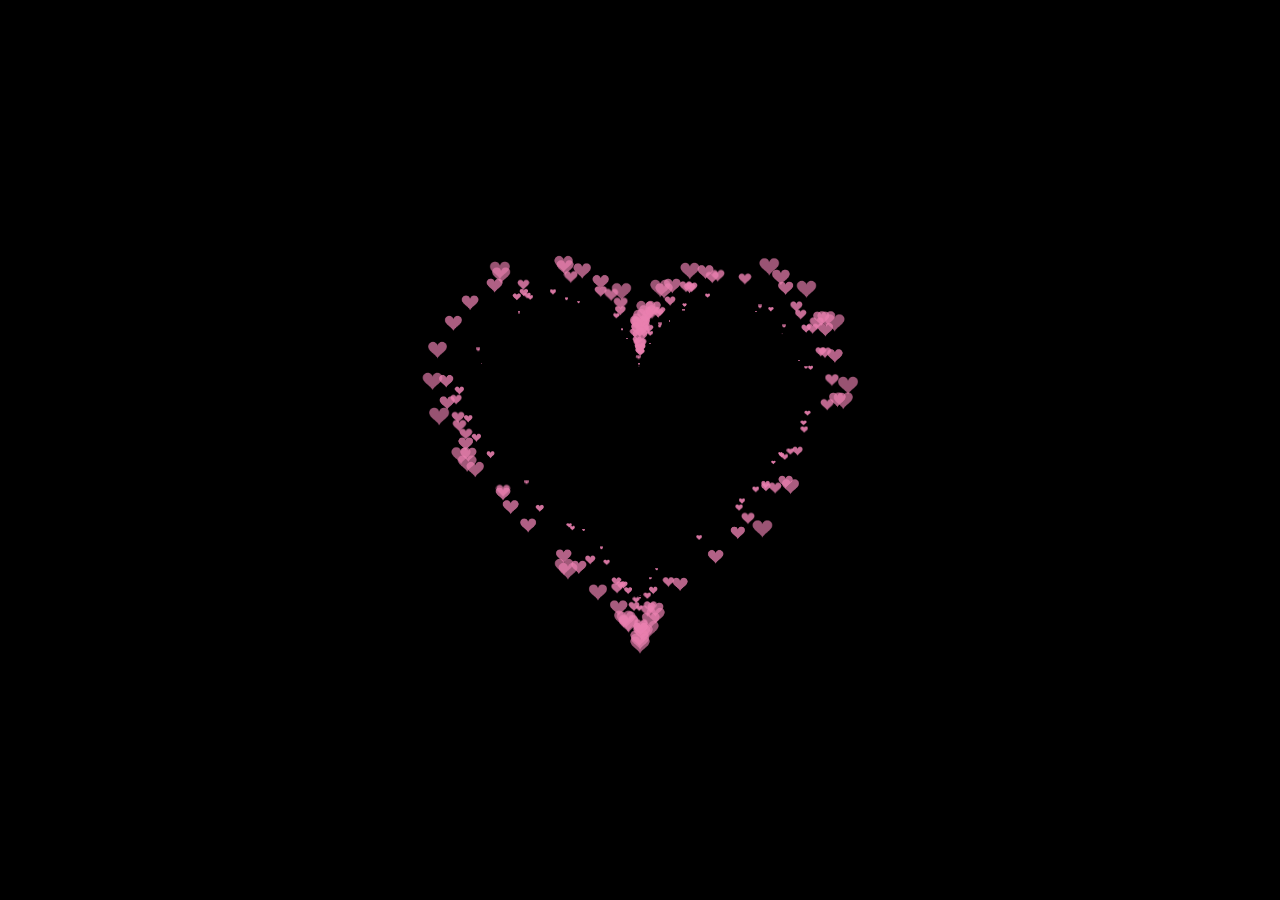
<file: traitim.html>
<!DOCTYPE HTML PUBLIC "-//W3C//DTD HTML 4.0 Transitional//EN">

<HTML>

 <HEAD>

  <TITLE> New Document </TITLE>

  <META NAME="Generator" CONTENT="EditPlus">

  <META NAME="Author" CONTENT="">

  <META NAME="Keywords" CONTENT="">

  <META NAME="Description" CONTENT="">

  <style>

  html, body {

  height: 100%;

  padding: 0;

  margin: 0;

  background: #000;

}

canvas {

  position: absolute;

  width: 100%;

  height: 100%;

}

  </style>

 </HEAD>


 <BODY>

  <canvas id="pinkboard"></canvas>

  <script>

  /*

 * Settings

 */

var settings = {

  particles: {

    length:   500, // maximum amount of particles

    duration:   2, // particle duration in sec

    velocity: 100, // particle velocity in pixels/sec

    effect: -0.75, // play with this for a nice effect

    size:      30, // particle size in pixels

  },

};


/*

 * RequestAnimationFrame polyfill by Erik Möller

 */

(function(){var b=0;var c=["ms","moz","webkit","o"];for(var a=0;a<c.length&&!window.requestAnimationFrame;++a){window.requestAnimationFrame=window[c[a]+"RequestAnimationFrame"];window.cancelAnimationFrame=window[c[a]+"CancelAnimationFrame"]||window[c[a]+"CancelRequestAnimationFrame"]}if(!window.requestAnimationFrame){window.requestAnimationFrame=function(h,e){var d=new Date().getTime();var f=Math.max(0,16-(d-b));var g=window.setTimeout(function(){h(d+f)},f);b=d+f;return g}}if(!window.cancelAnimationFrame){window.cancelAnimationFrame=function(d){clearTimeout(d)}}}());


/*

 * Point class

 */

var Point = (function() {

  function Point(x, y) {

    this.x = (typeof x !== 'undefined') ? x : 0;

    this.y = (typeof y !== 'undefined') ? y : 0;

  }

  Point.prototype.clone = function() {

    return new Point(this.x, this.y);

  };

  Point.prototype.length = function(length) {

    if (typeof length == 'undefined')

      return Math.sqrt(this.x * this.x + this.y * this.y);

    this.normalize();

    this.x *= length;

    this.y *= length;

    return this;

  };

  Point.prototype.normalize = function() {

    var length = this.length();

    this.x /= length;

    this.y /= length;

    return this;

  };

  return Point;

})();


/*

 * Particle class

 */

var Particle = (function() {

  function Particle() {

    this.position = new Point();

    this.velocity = new Point();

    this.acceleration = new Point();

    this.age = 0;

  }

  Particle.prototype.initialize = function(x, y, dx, dy) {

    this.position.x = x;

    this.position.y = y;

    this.velocity.x = dx;

    this.velocity.y = dy;

    this.acceleration.x = dx * settings.particles.effect;

    this.acceleration.y = dy * settings.particles.effect;

    this.age = 0;

  };

  Particle.prototype.update = function(deltaTime) {

    this.position.x += this.velocity.x * deltaTime;

    this.position.y += this.velocity.y * deltaTime;

    this.velocity.x += this.acceleration.x * deltaTime;

    this.velocity.y += this.acceleration.y * deltaTime;

    this.age += deltaTime;

  };

  Particle.prototype.draw = function(context, image) {

    function ease(t) {

      return (--t) * t * t + 1;

    }

    var size = image.width * ease(this.age / settings.particles.duration);

    context.globalAlpha = 1 - this.age / settings.particles.duration;

    context.drawImage(image, this.position.x - size / 2, this.position.y - size / 2, size, size);

  };

  return Particle;

})();


/*

 * ParticlePool class

 */

var ParticlePool = (function() {

  var particles,

      firstActive = 0,

      firstFree   = 0,

      duration    = settings.particles.duration;

 

  function ParticlePool(length) {

    // create and populate particle pool

    particles = new Array(length);

    for (var i = 0; i < particles.length; i++)

      particles[i] = new Particle();

  }

  ParticlePool.prototype.add = function(x, y, dx, dy) {

    particles[firstFree].initialize(x, y, dx, dy);

   

    // handle circular queue

    firstFree++;

    if (firstFree   == particles.length) firstFree   = 0;

    if (firstActive == firstFree       ) firstActive++;

    if (firstActive == particles.length) firstActive = 0;

  };

  ParticlePool.prototype.update = function(deltaTime) {

    var i;

   

    // update active particles

    if (firstActive < firstFree) {

      for (i = firstActive; i < firstFree; i++)

        particles[i].update(deltaTime);

    }

    if (firstFree < firstActive) {

      for (i = firstActive; i < particles.length; i++)

        particles[i].update(deltaTime);

      for (i = 0; i < firstFree; i++)

        particles[i].update(deltaTime);

    }

   

    // remove inactive particles

    while (particles[firstActive].age >= duration && firstActive != firstFree) {

      firstActive++;

      if (firstActive == particles.length) firstActive = 0;

    }

   

   

  };

  ParticlePool.prototype.draw = function(context, image) {

    // draw active particles

    if (firstActive < firstFree) {

      for (i = firstActive; i < firstFree; i++)

        particles[i].draw(context, image);

    }

    if (firstFree < firstActive) {

      for (i = firstActive; i < particles.length; i++)

        particles[i].draw(context, image);

      for (i = 0; i < firstFree; i++)

        particles[i].draw(context, image);

    }

  };

  return ParticlePool;

})();


/*

 * Putting it all together

 */

(function(canvas) {

  var context = canvas.getContext('2d'),

      particles = new ParticlePool(settings.particles.length),

      particleRate = settings.particles.length / settings.particles.duration, // particles/sec

      time;

 

  // get point on heart with -PI <= t <= PI

  function pointOnHeart(t) {

    return new Point(

      160 * Math.pow(Math.sin(t), 3),

      130 * Math.cos(t) - 50 * Math.cos(2 * t) - 20 * Math.cos(3 * t) - 10 * Math.cos(4 * t) + 25

    );

  }

 

  // creating the particle image using a dummy canvas

  var image = (function() {

    var canvas  = document.createElement('canvas'),

        context = canvas.getContext('2d');

    canvas.width  = settings.particles.size;

    canvas.height = settings.particles.size;

    // helper function to create the path

    function to(t) {

      var point = pointOnHeart(t);

      point.x = settings.particles.size / 2 + point.x * settings.particles.size / 350;

      point.y = settings.particles.size / 2 - point.y * settings.particles.size / 350;

      return point;

    }

    // create the path

    context.beginPath();

    var t = -Math.PI;

    var point = to(t);

    context.moveTo(point.x, point.y);

    while (t < Math.PI) {

      t += 0.01; // baby steps!

      point = to(t);

      context.lineTo(point.x, point.y);

    }

    context.closePath();

    // create the fill

    context.fillStyle = '#ea80b0';

    context.fill();

    // create the image

    var image = new Image();

    image.src = canvas.toDataURL();

    return image;

  })();

 

  // render that thing!

  function render() {

    // next animation frame

    requestAnimationFrame(render);

   

    // update time

    var newTime   = new Date().getTime() / 1000,

        deltaTime = newTime - (time || newTime);

    time = newTime;

   

    // clear canvas

    context.clearRect(0, 0, canvas.width, canvas.height);

   

    // create new particles

    var amount = particleRate * deltaTime;

    for (var i = 0; i < amount; i++) {

      var pos = pointOnHeart(Math.PI - 2 * Math.PI * Math.random());

      var dir = pos.clone().length(settings.particles.velocity);

      particles.add(canvas.width / 2 + pos.x, canvas.height / 2 - pos.y, dir.x, -dir.y);

    }

   

    // update and draw particles

    particles.update(deltaTime);

    particles.draw(context, image);

  }

 

  // handle (re-)sizing of the canvas

  function onResize() {

    canvas.width  = canvas.clientWidth;

    canvas.height = canvas.clientHeight;

  }

  window.onresize = onResize;

 

  // delay rendering bootstrap

  setTimeout(function() {

    onResize();

    render();

  }, 10);

})(document.getElementById('pinkboard'));

  </script>

 </BODY>

</HTML>
</file>
